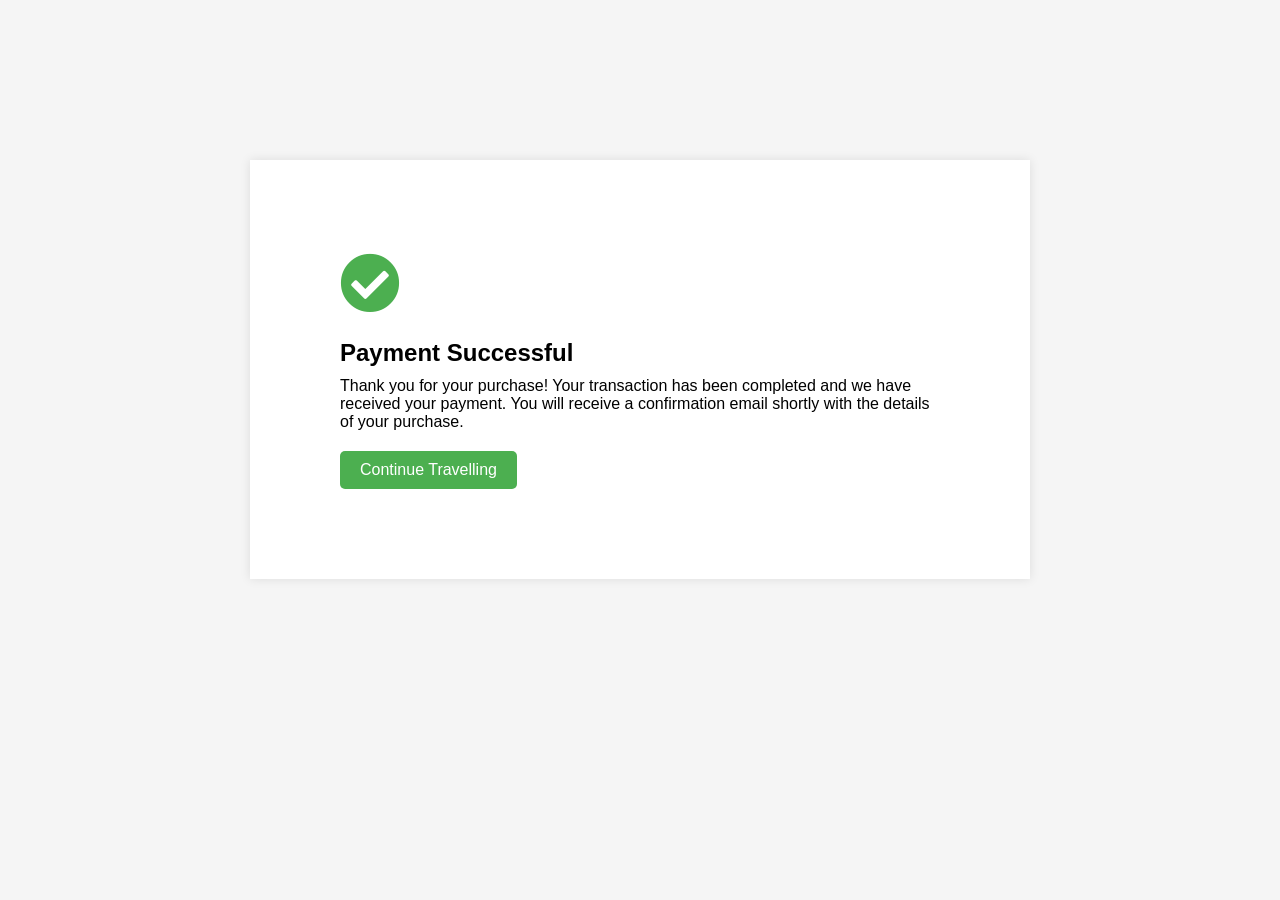
<file: payment sucessful/sucess.html>
<!DOCTYPE html>
<html lang="en">
  <head>
    <meta charset="UTF-8" />
    <meta name="viewport" content="width=device-width, initial-scale=1.0" />
    <title>Payment Successful</title>
    <link
      rel="stylesheet"
      href="https://cdnjs.cloudflare.com/ajax/libs/font-awesome/5.15.3/css/all.min.css"
    />
    <style>
      body {
        font-family: Arial, sans-serif;
        background-color: #f5f5f5;
        margin: 0;
        padding: 0;
      }
      .container {
        max-width: 600px;
        margin: 10rem auto;
        padding: 90px;
        background-color: #fff;
        box-shadow: 0 0 10px rgba(0, 0, 0, 0.1);
      }
      .success-icon {
        font-size: 60px;
        color: #4caf50;
        margin-bottom: 20px;
      }
      .success-title {
        font-size: 24px;
        font-weight: bold;
        margin-bottom: 10px;
      }
      .success-message {
        font-size: 16px;
        margin-bottom: 20px;
      }
      .success-button {
        display: inline-block;
        background-color: #4caf50;
        color: #fff;
        padding: 10px 20px;
        text-decoration: none;
        border-radius: 5px;
      }
    </style>
  </head>
  <body>
    <div class="container">
      <div class="success-icon">
        <i class="fas fa-check-circle"></i>
      </div>
      <div class="success-title">Payment Successful</div>
      <div class="success-message">
        Thank you for your purchase! Your transaction has been completed and we
        have received your payment. You will receive a confirmation email
        shortly with the details of your purchase.
      </div>
      <a href="./../HomePage/index.html" class="success-button"
        >Continue Travelling</a
      >
    </div>
  </body>
</html>
</file>
